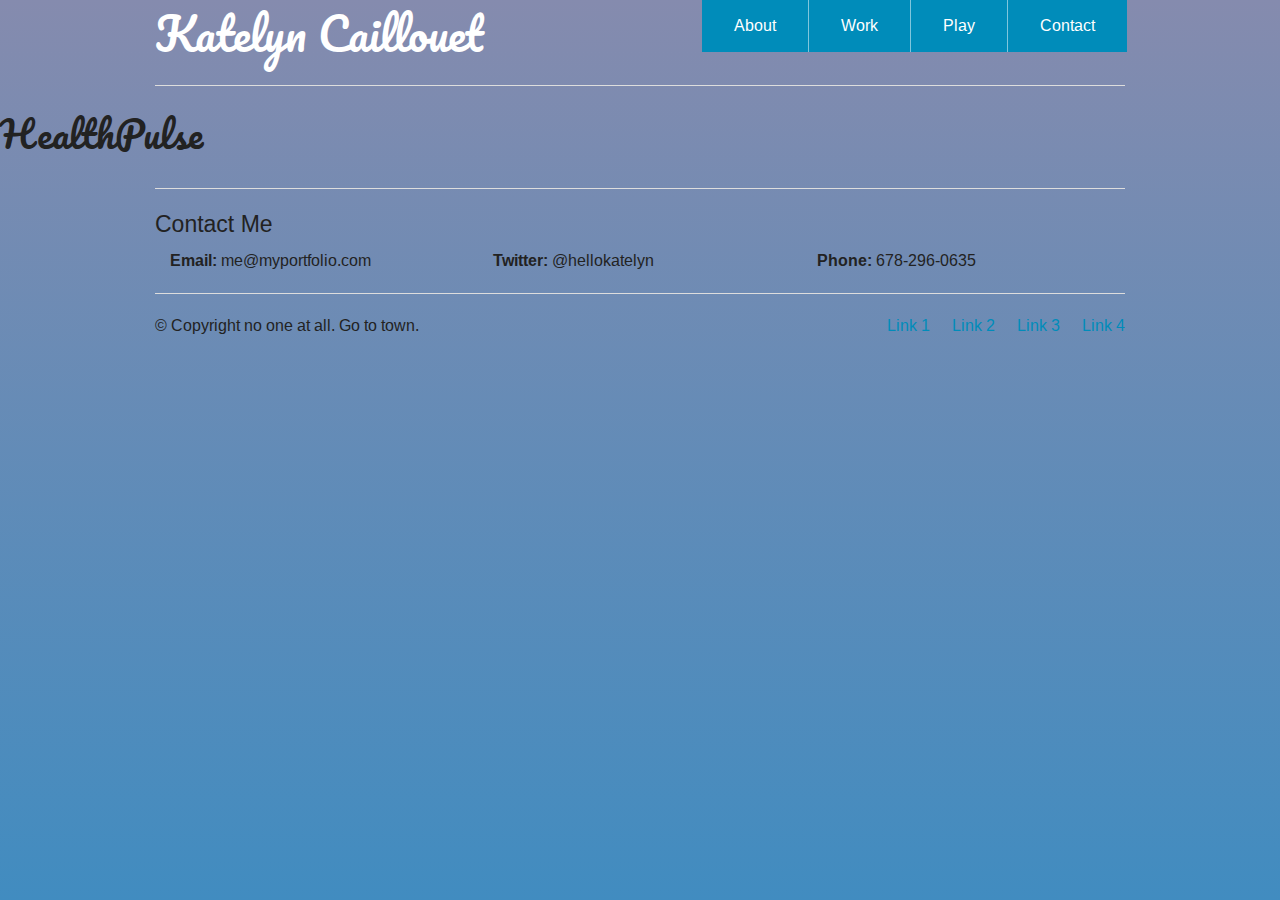
<file: healthpulse.html>
<!doctype html>
<html class="no-js" lang="en">
  <head>
    <meta charset="utf-8" />
    <meta name="viewport" content="width=device-width, initial-scale=1.0" />
    <title>Katelyn Caillouet | UX & Visual Design in DC</title>
    <link rel="stylesheet" href="css/foundation.css" />
    <script src="js/vendor/modernizr.js"></script>
    <link href='http://fonts.googleapis.com/css?family=Pacifico' rel='stylesheet' type='text/css'>
    <link href='http://fonts.googleapis.com/css?family=Arimo:400,700,400italic' rel='stylesheet' type='text/css'>
  </head>
  <body>
   <div class="row">
        <div class="large-12 columns">
          <div class="nav-bar right">
           <ul class="button-group">
             <li><a href="healthpulse.html" class="button">About</a></li>
             <li><a href="#" class="button">Work</a></li>
             <li><a href="#" class="button">Play</a></li>
             <li><a href="#" class="button">Contact</a></li>
            </ul>
          </div>
          <h1 class="title">Katelyn Caillouet</h1>
          <hr/>
        </div>
      </div>
<h2 class="title">HealthPulse</h2>

</body>
      <div class="row">
        <div class="large-12 columns">
          <hr>
          <h4>Contact Me</h4>
          <div class="large-4 columns">
            <strong>Email:</strong> <a class="katelyncaillouet@gmail.com" href="/cdn-cgi/l/email-protection" data-cfemail="a9c4cce9c4d0d9c6dbddcfc6c5c0c687cac6c4">[email protected]</a><script cf-hash='f9e31' type="text/javascript">
/* <![CDATA[ */!function(){try{var t="currentScript"in document?document.currentScript:function(){for(var t=document.getElementsByTagName("script"),e=t.length;e--;)if(t[e].getAttribute("cf-hash"))return t[e]}();if(t&&t.previousSibling){var e,r,n,i,c=t.previousSibling,a=c.getAttribute("data-cfemail");if(a){for(e="",r=parseInt(a.substr(0,2),16),n=2;a.length-n;n+=2)i=parseInt(a.substr(n,2),16)^r,e+=String.fromCharCode(i);e=document.createTextNode(e),c.parentNode.replaceChild(e,c)}}}catch(u){}}();/* ]]> */</script>
          </div>
        <div class="large-4 columns">
            <strong>Twitter:</strong> @hellokatelyn
          </div>
          <div class="large-4 columns">
            <strong>Phone:</strong> 678-296-0635
          </div>
        </div>
      </div>
      <footer class="row">
          <div class="large-12 columns">
            <hr/>
            <div class="row">
              <div class="large-6 columns">
                <p>© Copyright no one at all. Go to town.</p>
              </div>
              <div class="large-6 columns">
                <ul class="inline-list right">
                  <li><a href="#">Link 1</a></li>
                  <li><a href="#">Link 2</a></li>
                  <li><a href="#">Link 3</a></li>
                  <li><a href="#">Link 4</a></li>
                </ul>
              </div>
            </div>
          </div>
</file>
